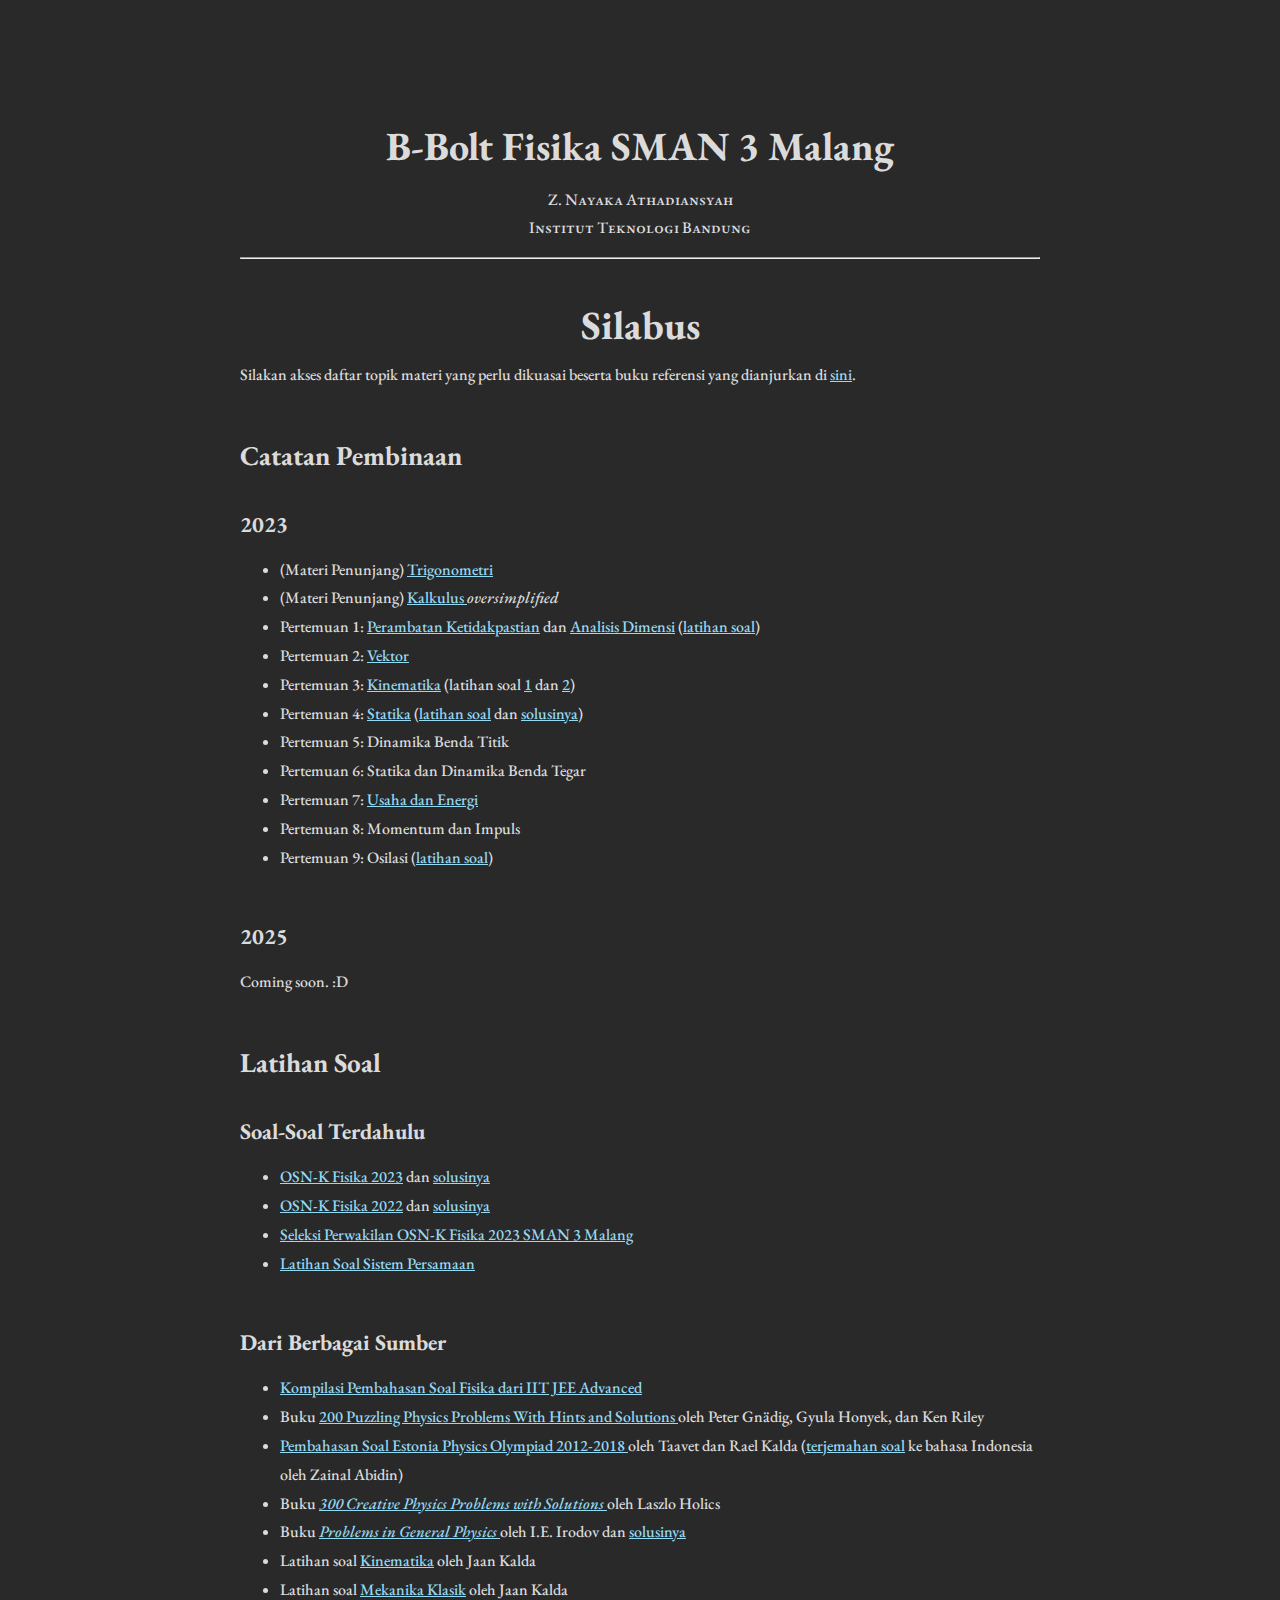
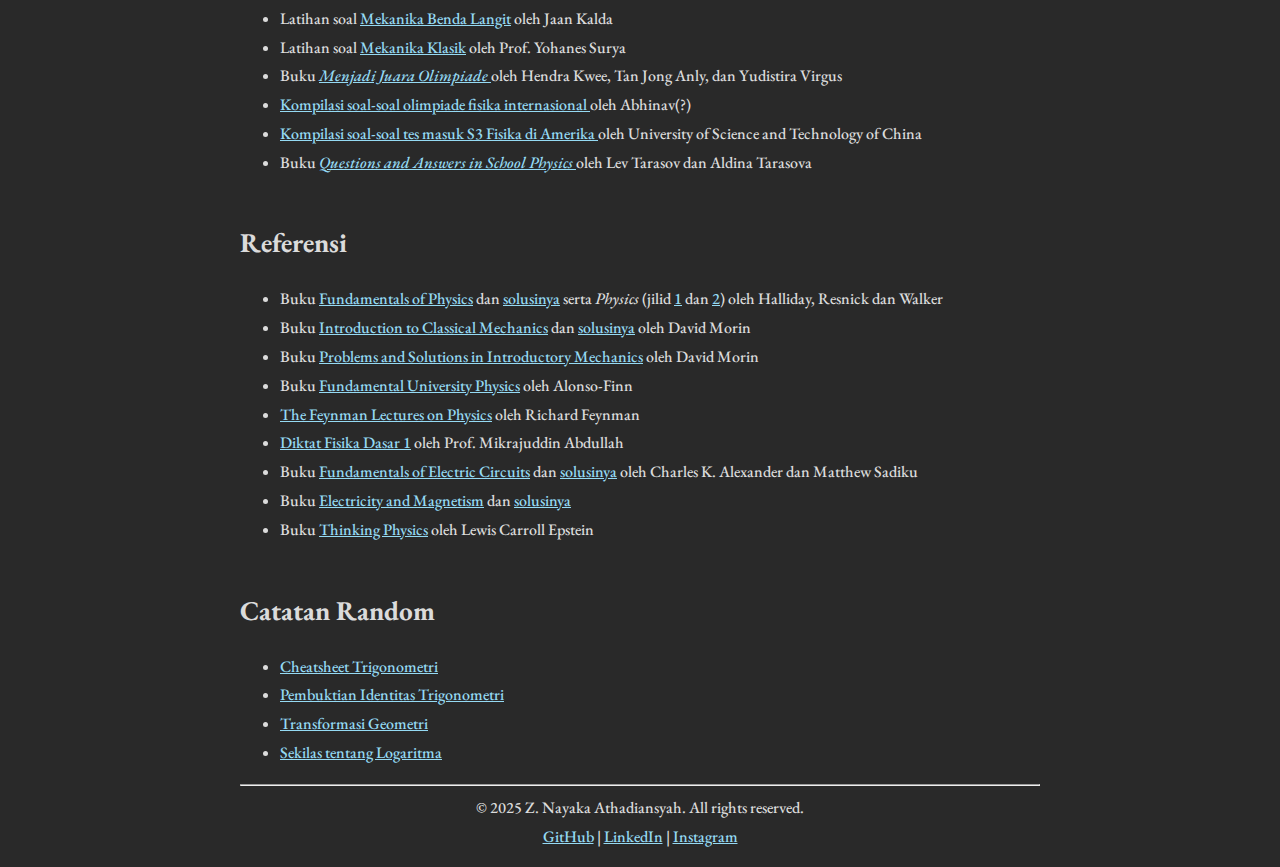
<file: index.html>
<!DOCTYPE html>


<link rel="stylesheet" href="style.css">
<html lang="id">
<head>
    <meta name="description" content="Fisika BWKS adalah sumber daya untuk belajar fisika, menyediakan materi pembelajaran, latihan soal, dan referensi buku untuk siswa SMAN 3 Malang." />
    <meta name="keywords" content="Fisika, BWKS, bhawikarsu, smanti, SMAN 3 Malang, silabus, latihan soal, buku referensi, pembinaan, fisika OSN" />
    <meta property="og:title" content="Fisika BWKS" />
    <meta property="og:description" content="Fisika BWKS adalah sumber daya untuk belajar fisika, menyediakan materi pembelajaran, latihan soal, dan referensi buku." />
    <meta charset="UTF-8">
    <meta name="author" content="Z. Nayaka Athadiansyah">
    <meta name="robots" content="index, follow">
    <meta name="theme-color" content="#000000">
    <meta name="lang" content="id">
    <meta name="viewport" content="width=device-width, initial-scale=1.0">
    <title>Fisika BWKS</title>
</head>
<body class="latex-dark">
  
  <main class="content-wrapper">
    <!-- Header -->
    <header>
      <h1><span>B-Bolt Fisika SMAN 3 Malang</h1>
      <p class="author">
        Z. Nayaka Athadiansyah <br />
        Institut Teknologi Bandung
      </p>
    </header>
    <hr>
    
    <!-- Content -->
    <article class="main-content">
      <h1 id="silabus">Silabus</h1>
      Silakan akses daftar topik materi yang perlu dikuasai beserta buku referensi yang dianjurkan di
      <a href="assets/silabus.pdf">sini</a>.
  
    <h1 id="notes">Catatan Pembinaan</h1>
    <h2>2023</h2>
    <ul>
      <li>(Materi Penunjang) <a href="pages/trig.html">Trigonometri</a></li>
      <li>(Materi Penunjang) <a href="assets/pembinaan/2023/00.pdf">Kalkulus </a> <em>oversimplified</em> </li>
      <li>Pertemuan 1: <a href="assets/pembinaan/2023/03.pdf">Perambatan Ketidakpastian</a> dan <a href="assets/pembinaan/2023/04.pdf">Analisis Dimensi</a> (<a href="assets/pembinaan/2023/0304_soal.pdf">latihan soal</a>)</li>
      <li>Pertemuan 2: <a href="assets/pembinaan/2023/05.pdf">Vektor</a></li>
      <li>Pertemuan 3: <a href="assets/pembinaan/2023/06.pdf">Kinematika</a> (latihan soal <a href="assets/pembinaan/2023/06_soal1.pdf">1</a> dan <a href="assets/pembinaan/2023/06_soal2.pdf">2</a>)</li>
      <li>Pertemuan 4: <a href="assets/pembinaan/2023/07.pdf">Statika</a> (<a href="assets/pembinaan/2023/07_soal.pdf">latihan soal</a> dan <a href="assets/pembinaan/2023/07_solusi.pdf">solusinya</a>)</li>
      <li>Pertemuan 5: Dinamika Benda Titik</li>
      <li>Pertemuan 6: Statika dan Dinamika Benda Tegar</li>
      <li>Pertemuan 7: <a href="assets/pembinaan/2023/10.pdf">Usaha dan Energi</a></li>
      <li>Pertemuan 8: Momentum dan Impuls</li>
      <li>Pertemuan 9: Osilasi (<a href="assets/pembinaan/2023/12_soal.pdf">latihan soal</a>)</li>
    </ul>
    <h2>2025</h2>
    <p>Coming soon. :D</p>
  
    <h1 id="probs">Latihan Soal</h1>
    <h2>Soal-Soal Terdahulu</h2>
    <ul>
      <li><a href="assets/soal/osk/23.pdf">OSN-K Fisika 2023</a> dan <a href="assets/soal/osk/23_soln.pdf">solusinya</a></li>
      <li><a href="assets/soal/osk/22.pdf">OSN-K Fisika 2022</a> dan <a href="assets/soal/osk/22_soln.pdf">solusinya</a></li>
      <li><a href="assets/soal/latsol/osns_2023.pdf">Seleksi Perwakilan OSN-K Fisika 2023 SMAN 3 Malang</a></li>
      <li><a href="assets/soal/latsol/spl_2023.pdf">Latihan Soal Sistem Persamaan</a></li>
    </ul>
    <h2>Dari Berbagai Sumber</h2>
    <ul>
      <li>
        <a href="assets/soal/latsol/(IIT%20JEE%20Advanced%20IITJEE%20IIT-JEE)%20S%20B%20Mathur%20-%20Solved%20Problems%20in%20Physics%20for%20IIT%20JEE%20Advanced%20S%20B%20Mathur%20Bharati%20Bhawan-Bharati%20Bhawan%20(2019).pdf">
          Kompilasi Pembahasan Soal Fisika dari IIT JEE Advanced
        </a>
      </li>
      <li>
          Buku
          <a href="assets/soal/latsol/200%20Puzzling%20Physics%20Problems%20With%20Hints%20and%20Solutions.pdf">
           200 Puzzling Physics Problems With Hints and Solutions
        </a> oleh Peter Gnädig, Gyula Honyek, dan Ken Riley
      </li>
      <li>
        <a href="https://drive.google.com/file/d/1bDKMiN39VTtrR-qOOkPJvuZMuJPH7Xvr/view?usp=drive_link">
          Pembahasan Soal Estonia Physics Olympiad 2012-2018
        </a>  oleh Taavet dan Rael Kalda
        (<a href="assets/soal/latsol/Soal-Soal%20Mekanika.pdf">terjemahan soal</a> ke bahasa Indonesia oleh Zainal Abidin)
      </li>
      <li>
        Buku 
          <a href="https://drive.google.com/file/d/1m9BHEgEYxOLlMz29xs4J_DD55gSxEomn/view?usp=drive_link">
          <em>300 Creative Physics Problems with Solutions</em> 
        </a>oleh Laszlo Holics
      </li>
      <li>
        Buku
          <a href="https://drive.google.com/file/d/1veiMAgHAsjDCamJCRPYsq6fJbmT6bSzq/view?usp=drive_link">
          <em>Problems in General Physics</em> 
        </a> oleh I.E. Irodov dan 
        <a href="https://drive.google.com/file/d/1phafcdzHnScCLs6NTZo1F2JpaafizCcK/view?usp=drive_link">
          solusinya
        </a>
      </li>
      <li>
        Latihan soal 
        <a href="assets/soal/latsol/KaldaKin-200.pdf">Kinematika</a> oleh Jaan Kalda
      </li>
      <li>
        Latihan soal 
        <a href="assets/soal/latsol/KaldaMech-122.pdf">Mekanika Klasik</a> oleh Jaan Kalda
      </li>
      <li>
        Latihan soal 
        <a href="assets/soal/latsol/KaldaCM_ENG.pdf">Mekanika Benda Langit</a> oleh Jaan Kalda
      </li>
      <li>
        Latihan soal 
        <a href="assets/soal/latsol/mekanik_profyohanessurya.pdf">Mekanika Klasik</a> oleh Prof. Yohanes Surya
      </li>
      <li>
        Buku 
        <a href="https://drive.google.com/file/d/1O2OD3bgjLLcapLnxjHYAi89OmbEPSu7w/view?usp=drive_link">
          <em>Menjadi Juara Olimpiade</em>
        </a> oleh Hendra Kwee, Tan Jong Anly, dan Yudistira Virgus
      </li>
      <li>
        <a href="https://drive.google.com/file/d/1plaZgXhWkevb48yAthZEk1alRO9yTHlX/view?usp=drive_link">
          Kompilasi soal-soal olimpiade fisika internasional
        </a> oleh Abhinav(?)
      </li>
      <li>
        <a href="https://drive.google.com/file/d/1sIiND7EroxUCyl6miGCJzwwSrNtqo6oI/view?usp=drive_link">
          Kompilasi soal-soal tes masuk S3 Fisika di Amerika
        </a> oleh University of Science and Technology of China
      </li>
      <li>
        Buku 
        <a href="https://drive.google.com/file/d/1etVXs0AQiA8NlS2ybIJo0eT3Zh5O_oS7/view?usp=drive_link">
          <em>Questions and Answers in School Physics</em>
        </a> oleh Lev Tarasov dan Aldina Tarasova
      </li>
    </ul>  
  
    <h1 id="refs">Referensi</h1>
    <ul>
      <li>
        Buku <a href="https://drive.google.com/file/d/1GydmNLwZ3Ecw6wAHltMUaOm22Rg1ltKj/view?usp=drive_link">Fundamentals of Physics</a> dan 
        <a href="https://drive.google.com/file/d/1mh8wWACd5jpgfDoFCW0WUVNzDP7a37gZ/view?usp=drive_link">solusinya</a> serta <i>Physics</i> 
        (jilid <a href="https://drive.google.com/file/d/1Tg0BWI4CvIEievZ3k9nOyueMObZL63Ko/view?usp=drive_link">1</a> dan 
        <a href="https://drive.google.com/file/d/1u0QC0NWHrEMob9bvIvwtBvREYblzWbzG/view?usp=drive_link">2</a>) oleh Halliday, Resnick dan Walker
      </li>
      <li>
        Buku <a href="https://drive.google.com/file/d/1xnviJs0I-sDFVrJ_-P7vkznschBUYzZH/view?usp=drive_link">Introduction to Classical Mechanics</a> dan 
        <a href="https://drive.google.com/file/d/1W18qq4DQcfJsZSYFraZYZaj4N69rOzWb/view?usp=drive_link">solusinya</a> oleh David Morin
      </li>
      <li>
        Buku <a href="https://drive.google.com/file/d/1PkIDjJMS8E9Fg61cI-zzV16nl2lFULKe/view?usp=drive_link">Problems and Solutions in Introductory Mechanics</a> oleh David Morin
      </li>
      <li>
        Buku <a href="https://drive.google.com/file/d/1dTRDGf6xGNK65CIazMTi3e683ghPtz0Z/view?usp=sharing">Fundamental University Physics</a> oleh Alonso-Finn
      </li>
      <li>
        <a href="https://drive.google.com/file/d/1RFmiOayCoDX8eB8-D1-EJOdRubOBp63H/view?usp=drive_link">The Feynman Lectures on Physics</a> oleh Richard Feynman
      </li>
      <li>
        <a href="https://drive.google.com/file/d/1ZNi1l7tmnQiawfSSY7-b3yqW-SzqP351/view?usp=drive_link">Diktat Fisika Dasar 1</a> oleh Prof. Mikrajuddin Abdullah
      </li>
      <li>
        Buku <a href="https://drive.google.com/file/d/1eDsbHLi8fvLZLSyybfmXJ9PVFxmMfB8m/view?usp=drive_link">Fundamentals of Electric Circuits</a> dan 
        <a href="https://drive.google.com/file/d/1dTRDGf6xGNK65CIazMTi3e683ghPtz0Z/view?usp=sharing">solusinya</a> oleh Charles K. Alexander dan Matthew Sadiku
      </li>
      <li>
        Buku <a href="https://drive.google.com/file/d/1BfvrAfpioqKmRotYnIwfVj30NB1Bcek4/view?usp=drive_link">Electricity and Magnetism</a> dan 
        <a href="https://drive.google.com/file/d/184HcSy6Q9dWhpDWTg_mr0MzSkiqbDB5T/view?usp=drive_link">solusinya</a>
      </li>
      <li>
        Buku <a href="https://drive.google.com/file/d/1dV2JQ9U7cWLOBo8PxUxsuzPPWBQiLThZ/view?usp=drive_link">Thinking Physics</a> oleh Lewis Carroll Epstein
      </li>
    </ul>  
  
    <h1 id="rand">Catatan Random</h1>
    <ul>
      <li><a href="assets/suplemen/cs_trig.pdf">Cheatsheet Trigonometri</a></li>
      <li><a href="assets/suplemen/pf_trig.pdf">Pembuktian Identitas Trigonometri</a></li>
      <li><a href="assets/suplemen/pf_transgeo.pdf">Transformasi Geometri</a></li>
      <li><a href="assets/suplemen/log.pdf">Sekilas tentang Logaritma</a></li>
    </ul>
  
  <hr>
    </article>

    <!-- Footer -->
    <footer>
      <div style="text-align: center;">
        &copy; 2025 Z. Nayaka Athadiansyah. All rights reserved. <br>
        <a href="https://github.com/nayakazna" aria-label="Kunjungi profil GitHub nayakazna">GitHub</a> | 
        <a href="https://linkedin.com/in/nayaka-zna" aria-label="Kunjungi profil LinkedIn Z. Nayaka Athadiansyah">LinkedIn</a> | 
        <a href="https://www.instagram.com/nayakazna" aria-label="Kunjungi profil Instagram Z. Nayaka Athadiansyah">Instagram</a>
      </div>
    </footer>
  </main>
</body>
</html>
</file>
<file: style.css>
/*!
 * LaTeX.css (https://latex.vercel.app/)
 * Modified from the original LaTeX.css by Vincent Dörig (https://vincent.doerig.dev/)
 * Source: https://github.com/vincentdoerig/latex-css
 * Licensed under MIT (https://github.com/vincentdoerig/latex-css/blob/master/LICENSE)
*/

@font-face {
  font-family: "Garamond";
  src: url("fonts/EBGaramond-Medium.ttf") format("opentype");
  font-weight: normal;
  font-style: normal;
}

@font-face {
  font-family: "Garamond";
  src: url("fonts/EBGaramond-Bold.ttf") format("opentype");
  font-weight: bold;
  font-style: normal;
}

@font-face {
  font-family: "Garamond";
  src: url("fonts/EBGaramond-MediumItalic.ttf") format("opentype");
  font-weight: normal;
  font-style: italic;
}

@font-face {
  font-family: "Garamond";
  src: url("fonts/EBGaramond-BoldItalic.ttf") format("opentype");
  font-weight: bold;
  font-style: italic;
}

/* Box sizing rules */
*,
*::before,
*::after {
  box-sizing: border-box;
}

:root {
  --merah: #F4564E;
  --merahtua: #89313E;
  --biru: #60BBE5;
  --birutua: #412F66;
  --hijau: #59CC78;
  --hijautua: #366D5B;
  --kuning: #FFD56B;
  --jingga: #FBA15F;
  --ungu: #8C5FBF;
  --lavender: #CBA5E8;
  --merjamb: #FFB6E0;
  --body-color: hsl(0, 5%, 10%);
  --body-bg-color: hsl(210, 20%, 98%);
  --link-visited: hsl(0, 100%, 33%);
  --link-focus-outline: hsl(220, 90%, 52%);
  --pre-bg-color: hsl(210, 28%, 93%);
  --kbd-bg-color: hsl(210, 5%, 100%);
  --kbd-border-color: hsl(210, 5%, 70%);
  --table-border-color: black;
  --border-width-thin: 1.36px;
  --border-width-thick: 2.27px;
  --sidenote-target-border-color: hsl(55, 55%, 70%);
  --footnotes-border-color: hsl(0, 0%, 39%);
  --text-indent-size: 1.463rem; /* In 12pt [Latin Modern font] LaTeX article
  \parindent =~ 17.625pt; taking also into account the ratio
  1pt[LaTeX] = (72 / 72.27) * 1pt[HTML], with default 12pt/1rem LaTeX.css font
  size, the identation value in rem CSS units is:
  \parindent =~ 17.625 * (72 / 72.27) / 12 = 1.463rem. */
}

.latex-dark {
  --body-color: hsl(0, 0%, 86%);
  --body-bg-color: hsl(0, 0%, 16%);
  --link-visited: hsl(196 80% 77%);
  --link-focus-outline: hsl(215, 63%, 73%);
  --pre-bg-color: hsl(0, 1%, 25%);
  --kbd-bg-color: hsl(0, 0%, 16%);
  --kbd-border-color: hsl(210, 5%, 70%);
  --table-border-color: white;
  --sidenote-target-border-color: hsl(0, 0%, 59%);
  --footnotes-border-color: hsl(0, 0%, 59%);
  --bukti-symbol-filter: invert(80%);
}

@media (prefers-color-scheme: dark) {
   .latex-dark-auto {
    --body-color: hsl(0, 0%, 86%);
    --body-bg-color: hsl(0, 0%, 16%);
    --link-visited: hsl(196 80% 77%);
    --link-focus-outline: hsl(215, 63%, 73%);
    --pre-bg-color: hsl(0, 1%, 25%);
    --kbd-bg-color: hsl(0, 0%, 16%);
    --kbd-border-color: hsl(210, 5%, 70%);
    --table-border-color: white;
    --sidenote-target-border-color: hsl(0, 0%, 59%);
    --footnotes-border-color: hsl(0, 0%, 59%);
    --bukti-symbol-filter: invert(80%);
  }
}

/* Remove default margin */
body,
h1,
h2,
h3,
h4,
p,
ul[class],
ol[class],
li,
figure,
figcaption,
dl,
dd {
  margin: 0;
}

/* Make default font-size 1rem and add smooth scrolling to anchors */
html {
  font-size: 1rem;
}
@media (prefers-reduced-motion: no-preference) {
  html {
    scroll-behavior: smooth;
  }
}

body {
  font-family: 'Garamond', Georgia, Cambria, 'Times New Roman', Times, serif;
  line-height: 1.8;

  min-height: 100vh;
  overflow-x: hidden;
  margin: 0 auto;
  margin-top: 4em;
  padding: 1rem 1.25rem;

  counter-reset: figcaption theorem definition sidenote-counter;

  color: var(--body-color);
  background-color: var(--body-bg-color);

  text-rendering: optimizeLegibility;

  /* Allow automatic hyphenation for all text in the document */
  hyphens: auto;
  -webkit-hyphens: auto;
  -moz-hyphens: auto;
}

body > * {
  max-width: 100ch;
  margin-left: auto;
  margin-right: auto;
}

/* Justify all paragraphs */
p {
  text-align: justify;
  margin-top: 1rem;
}

/* Indents paragraphs like in LaTeX documents*/
.indent-pars p {
  text-indent: var(--text-indent-size);
}

.indent-pars p.no-indent,
p.no-indent {
  text-indent: 0;
}

.indent-pars ol p,
.indent-pars ul p {
  text-indent: 0;
}

.indent-pars h2 + p,
.indent-pars h3 + p,
.indent-pars h4 + p {
  text-indent: 0;
}

/* A elements that don't have a class get default styles */
a:not([class]) {
  text-decoration-skip-ink: auto;
}

/* Make links red */
a,
a:visited {
  color: var(--link-visited);
}

a:focus {
  outline-offset: 2px;
  outline: 2px solid var(--link-focus-outline);
}

/* Make images easier to work with */
img {
  max-width: 100%;
  height: auto;
  display: block;
}

/* Inherit fonts for inputs and buttons */
input,
button,
textarea,
select {
  font: inherit;
}

/* Prevent textarea from overflowing */
textarea {
  width: 100%;
}

/* Natural flow and rhythm in articles by default */
article > * + * {
  margin-top: 1em;
}

/* Navbar */
.fixed-nav-bar { 
  display: flex;
  position: fixed; 
  max-width: none !important;
  margin-left: 0 !important;
  margin-right: 0 !important;
  z-index: 9999;
  top: 0; 
  left: 0; 
  right: 0;
  width: 100vw;
  height: 60px; 
  background-color: #434343; 
  justify-content: space-between; 
  align-items: center; 
  padding: 0 1.5rem;
  box-sizing: border-box;
}
@media (max-width: 768px) {
  .fixed-nav-bar {
    padding: 0 0.5rem;
    height: 50px;
  }
  
  body {
    margin-top: 2.5em; 
  }
}

.nav-button {
  background: none;
  border: none;
  color: white;
  cursor: pointer;
  padding: 0.5rem 1rem;
  font-size: 1rem;
  transition: opacity 0.2s;
}

.nav-button:hover {
  border-radius: 1cm;
  opacity: 0.4;
}

.nav-spacer {
  width: 86px;
}

/* Burger Button Styles */
.burger-button {
  background: none;
  border: none;
  cursor: pointer;
  padding: 0.5rem 1rem;
  color: white;
}

.burger-button:hover {
  border-radius: 1cm;
  opacity: 0.4;
}

.burger-button svg rect {
  fill: currentColor;
  transition: transform 0.3s ease;
}

/* TOC Sidebar */
.toc-sidebar {
  position: fixed;
  top: 0;
  right: -300px;
  width: 300px;
  height: 100vh;
  background: var(--body-bg-color);
  box-shadow: -2px 0 12px rgba(0,0,0,0.2);
  padding: 1rem;
  transition: right 0.3s ease;
  z-index: 10000;
}

.toc-sidebar[aria-hidden="false"] {
  right: 0;
}

.overlay {
  position: fixed;
  top: 0;
  left: 0;
  right: 0;
  width: 100vw;
  height: 100vh;
  opacity: 0;
  pointer-events: none;
  transition: opacity 0.3s ease;
  z-index: 9999;
}

.overlay.active {
  opacity: 1;
  pointer-events: all;
}

.close-button {
  position: absolute;
  top: 1rem;
  right: 2rem;
  background: none;
  border: none;
  color: var(--body-color);
  font-size: 2rem;
  cursor: pointer;
  padding: 0 0.5rem;
}

/* Enable counters for TOC numbering */
#toc-list {
  counter-reset: section;
  padding-left: 0; /* Remove default list padding */
}

#toc-list > li {
  list-style: none;
}

#toc-list > li > a {
  display: inline; /* Keep the link inline */
  text-decoration: none; /* Optional: to remove underlining */
}

#toc-list > li:before {
  counter-increment: section;
  content: counter(section) ". ";
  margin-right: 5px; /* Optional: Adjust spacing between the number and text */
}

#toc-list ol {
  counter-reset: subsection;
  padding-left: 20px; /* Indentation for subsections */
}

#toc-list ol > li {
  list-style: none;
}

#toc-list ol > li > a {
  display: inline; /* Keep the link inline */
}

#toc-list ol > li:before {
  counter-increment: subsection;
  content: counter(section) "." counter(subsection) " ";
  margin-right: 5px; /* Optional: Adjust spacing between the number and text */
}


/* Styles for inline code or code snippets */
code,
pre,
kbd {
  font-family: Menlo, Monaco, Consolas, 'Liberation Mono', 'Courier New',
    monospace;
  font-size: 85%;
  hyphens: none;
}
pre {
  padding: 1rem 1.4rem;
  max-width: 100%;
  overflow: auto;
  border-radius: 4px;
  background: var(--pre-bg-color);
}
pre code {
  font-size: 95%;
  position: relative;
}
kbd {
  background: var(--kbd-bg-color);
  border: 1px solid var(--kbd-border-color);
  border-radius: 2px;
  padding: 2px 4px;
  font-size: 75%;
}

/* Better tables */
table:not(.borders-custom) {
  border-collapse: collapse;
  border-spacing: 0;
  width: auto;
  max-width: 100%;
  border-top: var(--border-width-thick) solid var(--table-border-color);
  border-bottom: var(--border-width-thick) solid var(--table-border-color);
  /* display: block; */
  overflow-x: auto; /* does not work because element is not block */
  /* white-space: nowrap; */
  counter-increment: caption;
}
/* add bottom border on column table headings  */
table:not(.borders-custom) tr > th[scope='col'] {
  border-bottom: var(--border-width-thin) solid var(--table-border-color);
}
/* add right border on row table headings  */
table:not(.borders-custom) tr > th[scope='row'] {
  border-right: var(--border-width-thin) solid var(--table-border-color);
}
table:not(.borders-custom) > tbody > tr:first-child > td,
table:not(.borders-custom) > tbody > tr:first-child > th {
  border-top: var(--border-width-thin) solid var(--table-border-color);
}
table:not(.borders-custom) > tbody > tr:last-child > td,
table:not(.borders-custom) > tbody > tr:last-child > th {
  border-bottom: var(--border-width-thin) solid var(--table-border-color);
}

th,
td {
  text-align: left;
  padding: 0.5rem;
  line-height: 1.1;
}
/* Table caption */
caption {
  text-align: left;
  font-size: 0.923em;
  /* border-bottom: 2pt solid #000; */
  padding: 0 0.25em 0.25em;
  width: 100%;
  margin-left: 0;
}

caption::before {
  content: 'Table ' counter(caption) '. ';
  font-weight: bold;
}

/* allow scroll on the x-axis */
.scroll-wrapper {
  overflow-x: auto;
}

/* if a table is wrapped in a scroll wrapper,
  the table cells shouldn't wrap */
.scroll-wrapper > table td {
  white-space: nowrap;
}

/* Table custom borders */
table.borders-custom {
  border-collapse: collapse;
  border-spacing: 0;
  width: auto;
  max-width: 100%;
  overflow-x: auto;
  counter-increment: caption;
}

.border-top-thick {
  border-top: var(--border-width-thick) solid var(--table-border-color);
}
.border-right-thick {
  border-right: var(--border-width-thick) solid var(--table-border-color);
}
.border-bottom-thick {
  border-bottom: var(--border-width-thick) solid var(--table-border-color);
}
.border-left-thick {
  border-left: var(--border-width-thick) solid var(--table-border-color);
}

.border-top-thin {
  border-top: var(--border-width-thin) solid var(--table-border-color);
}
.border-right-thin {
  border-right: var(--border-width-thin) solid var(--table-border-color);
}
.border-bottom-thin {
  border-bottom: var(--border-width-thin) solid var(--table-border-color);
}
.border-left-thin {
  border-left: var(--border-width-thin) solid var(--table-border-color);
}

/* Table column alignment */
.col-1-l tr > :nth-child(1),
.col-2-l tr > :nth-child(2),
.col-3-l tr > :nth-child(3),
.col-4-l tr > :nth-child(4),
.col-5-l tr > :nth-child(5),
.col-6-l tr > :nth-child(6),
.col-7-l tr > :nth-child(7),
.col-8-l tr > :nth-child(8),
.col-9-l tr > :nth-child(9),
.col-10-l tr > :nth-child(10),
.col-11-l tr > :nth-child(11),
.col-12-l tr > :nth-child(12) {
  text-align: left;
}
.col-1-c tr > :nth-child(1),
.col-2-c tr > :nth-child(2),
.col-3-c tr > :nth-child(3),
.col-4-c tr > :nth-child(4),
.col-5-c tr > :nth-child(5),
.col-6-c tr > :nth-child(6),
.col-7-c tr > :nth-child(7),
.col-8-c tr > :nth-child(8),
.col-9-c tr > :nth-child(9),
.col-10-c tr > :nth-child(10),
.col-11-c tr > :nth-child(11),
.col-12-c tr > :nth-child(12) {
  text-align: center;
}
.col-1-r tr > :nth-child(1),
.col-2-r tr > :nth-child(2),
.col-3-r tr > :nth-child(3),
.col-4-r tr > :nth-child(4),
.col-5-r tr > :nth-child(5),
.col-6-r tr > :nth-child(6),
.col-7-r tr > :nth-child(7),
.col-8-r tr > :nth-child(8),
.col-9-r tr > :nth-child(9),
.col-10-r tr > :nth-child(10),
.col-11-r tr > :nth-child(11),
.col-12-r tr > :nth-child(12) {
  text-align: right;
}

/* Format figure captions (based on table captions) */
figure {
  counter-increment: figcaption;
}
figcaption {
  text-align: center;
  font-size: 0.923em;
  padding: 0.25em 0.25em 0;
  width: 100%;
  margin-left: 0;
}
figcaption::before {
  content: 'Gambar ' counter(figcaption) '. ';
  font-weight: bold;
}

/* Center align the title */
h1:first-child {
  text-align: center;
  font-size: 2.5em;
}

/* Nested ordered list for ToC */
nav ol {
  counter-reset: item;
  list-style: none;
  padding-left: 0;
}

nav ol > li {
  display: block;
  padding-left: 2rem; /* Base indentation */
}

nav ol > li::before {
  content: counters(item, '.') '. ';
  counter-increment: item;
  padding-right: 0.85rem;
}

/* Nested lists for H2s */
nav ol ol > li {
  padding-left: 3rem; /* More indentation for H2s */
}



/* Center definitions (most useful for display equations) */
dl dd {
  text-align: center;
}

/* Theorem */
.theorem {
  counter-increment: theorem;
  display: block;
  margin: 12px 0;
  font-style: italic;
}
.theorem::before {
  content: 'Teorema ' counter(theorem) '. ';
  font-weight: bold;
  font-style: normal;
}

/* Proposisi */
.proposisi {
  counter-increment: theorem;
  display: block;
  margin: 12px 0;
  font-style: italic;
}

.proposisi::before {
  content: 'Proposisi ' counter(theorem) '. ';
  font-weight: bold;
  font-style: normal;
}

/* Contoh */
.contoh {
  counter-increment: theorem;
  display: block;
  margin: 12px 0;
  font-style: italic;
}
.contoh::before {
  content: 'Contoh ' counter(theorem) '. ';
  font-weight: bold;
  font-style: normal;
}

/* bukti */
details.bukti {
  margin: 1em 0;
}

details.bukti > summary {
  font-style: italic;
  list-style: none;
  cursor: pointer;
  padding: 0.5em;
  background: #2d2d2d;
  border-radius: 4px;
}

details.bukti > summary:empty:before {
  content: 'Bukti';
}

details.bukti > summary::-webkit-details-marker {
  display: none;
}

details.bukti > summary::after {
  content: "▼";
  float: right;
  transition: transform 0.2s;
}

details.bukti[open] > summary::after {
  transform: rotate(180deg);
}

.bukti-content {
  padding: 1em;
  margin-top: 0.5em;
  background-color: #2d2d2d;
}


/* Definition */
.definition {
  counter-increment: theorem;
  display: block;
  margin: 12px 0;
  font-style: normal;
}
.definition::before {
  content: 'Definisi ' counter(theorem) '. ';
  font-weight: bold;
  font-style: normal;
}

/* Center align author name, use small caps and add vertical spacing  */
.author {
  margin: 0.85rem 0;
  font-variant-caps: small-caps;
  text-align: center;
}

/* Sidenotes */

.sidenote {
  font-size: 0.8rem;
  float: right;
  clear: right;
  width: 18vw;
  margin-right: -20vw;
  margin-bottom: 1em;
  text-indent: 0;
}

.sidenote.left {
  float: left;
  margin-left: -20vw;
  margin-bottom: 1em;
  text-indent: 0;
}

/* (WIP) add border when a sidenote is clicked on */
.sidenote:target {
  border: var(--sidenote-target-border-color) 1.5px solid;
  padding: 0 .5rem;
  scroll-margin-block-start: 10rem;
}

/* sidenote counter */
.sidenote-number {
  counter-increment: sidenote-counter;
}

.sidenote-number::after,
.sidenote::before {
  position: relative;
  vertical-align: baseline;
}

/* add number in main content */
.sidenote-number::after {
  content: counter(sidenote-counter);
  font-size: 0.7rem;
  top: -0.5rem;
  left: 0.1rem;
}

/* add number in front of the sidenote */
.sidenote-number ~ .sidenote::before {
  content: counter(sidenote-counter) ' ';
  font-size: 0.7rem;
  top: -0.5rem;
}

label.sidenote-toggle:not(.sidenote-number) {
  display: none;
}

/* sidenotes inside blockquotes are indented more */
blockquote .sidenote {
  margin-right: -24vw;
  width: 18vw;
}


label.sidenote-toggle {
  display: inline;
  cursor: pointer;
}

input.sidenote-toggle {
  display: none;
}

@media (max-width: 1050px) {
  label.sidenote-toggle:not(.sidenote-number) {
    display: inline;
  }
  .sidenote {
    display: none;
  }
  .sidenote-toggle:checked + .sidenote {
    display: block;
    margin: 0.5rem 1.25rem 1rem 0.5rem;
    float: left;
    left: 1rem;
    clear: both;
    width: 95%;
  }
  /* tweak indentation of sidenote inside a blockquote */
  blockquote .sidenote {
    margin-right: -25vw;
    width: 16vw;
  }
}

/* Make footnote text smaller and left align it (looks bad with long URLs) */
.footnotes p {
  text-align: left;
  line-height: 1.5;
  font-size: 85%;
  margin-bottom: 0.4rem;
}
.footnotes {
  border-top: 1px solid var(--footnotes-border-color);
}

/* Center title and paragraph */
.abstract,
.abstract p {
  text-align: center;
  margin-top: 0;
}
.abstract {
  margin: 2.25rem 0;
}
.abstract > h2 {
  font-size: 1rem;
  margin-bottom: -0.2rem;
}

/* Prevent line breaks inside an element */
.whitespace-nowrap {
  white-space: nowrap;
}

/* Heading typography */
h1 {
  font-size: 1.7rem;
  line-height: 3.25rem;
  margin-top: 2.5rem;
  margin-bottom: 0.625rem;
}

h2 {
  font-size: 1.4rem;
  line-height: 2rem;
  margin-top: 3rem;
}

h3 {
  font-size: 1.2rem;
  margin-top: 2.5rem;
}

h4 {
  font-size: 1.1rem;
  margin-top: 2rem;
}

h5 {
  font-size: 1rem;
  margin-top: 1.8rem;
}

h6 {
  font-size: 1rem;
  font-style: italic;
  font-weight: normal;
  margin-top: 2.5rem;
}

h3,
h4,
h5,
h6 {
  line-height: 1.625rem;
}

h1 + h2 {
  margin-top: 1.625rem;
}

h2 + h3,
h3 + h4,
h4 + h5 {
  margin-top: 0.8rem;
}

h5 + h6 {
  margin-top: -0.8rem;
}

h2,
h3,
h4,
h5,
h6 {
  margin-bottom: 0.8rem;
}

button {
  background-color: #414141;
  color: var(--body-color);
  padding: 1px 1px;
  border: none;
  border-radius: 15px;
  cursor: pointer;
  font-size: 20px;
}
button:hover {
  background-color: #717171;
}

.MathJax { 
  font-size: 1em !important; 
}

figure {
  max-width: 100%;
  margin: 1.5rem 0;
  padding: 0;
}

figure svg {
  height: auto;
}
</file>
